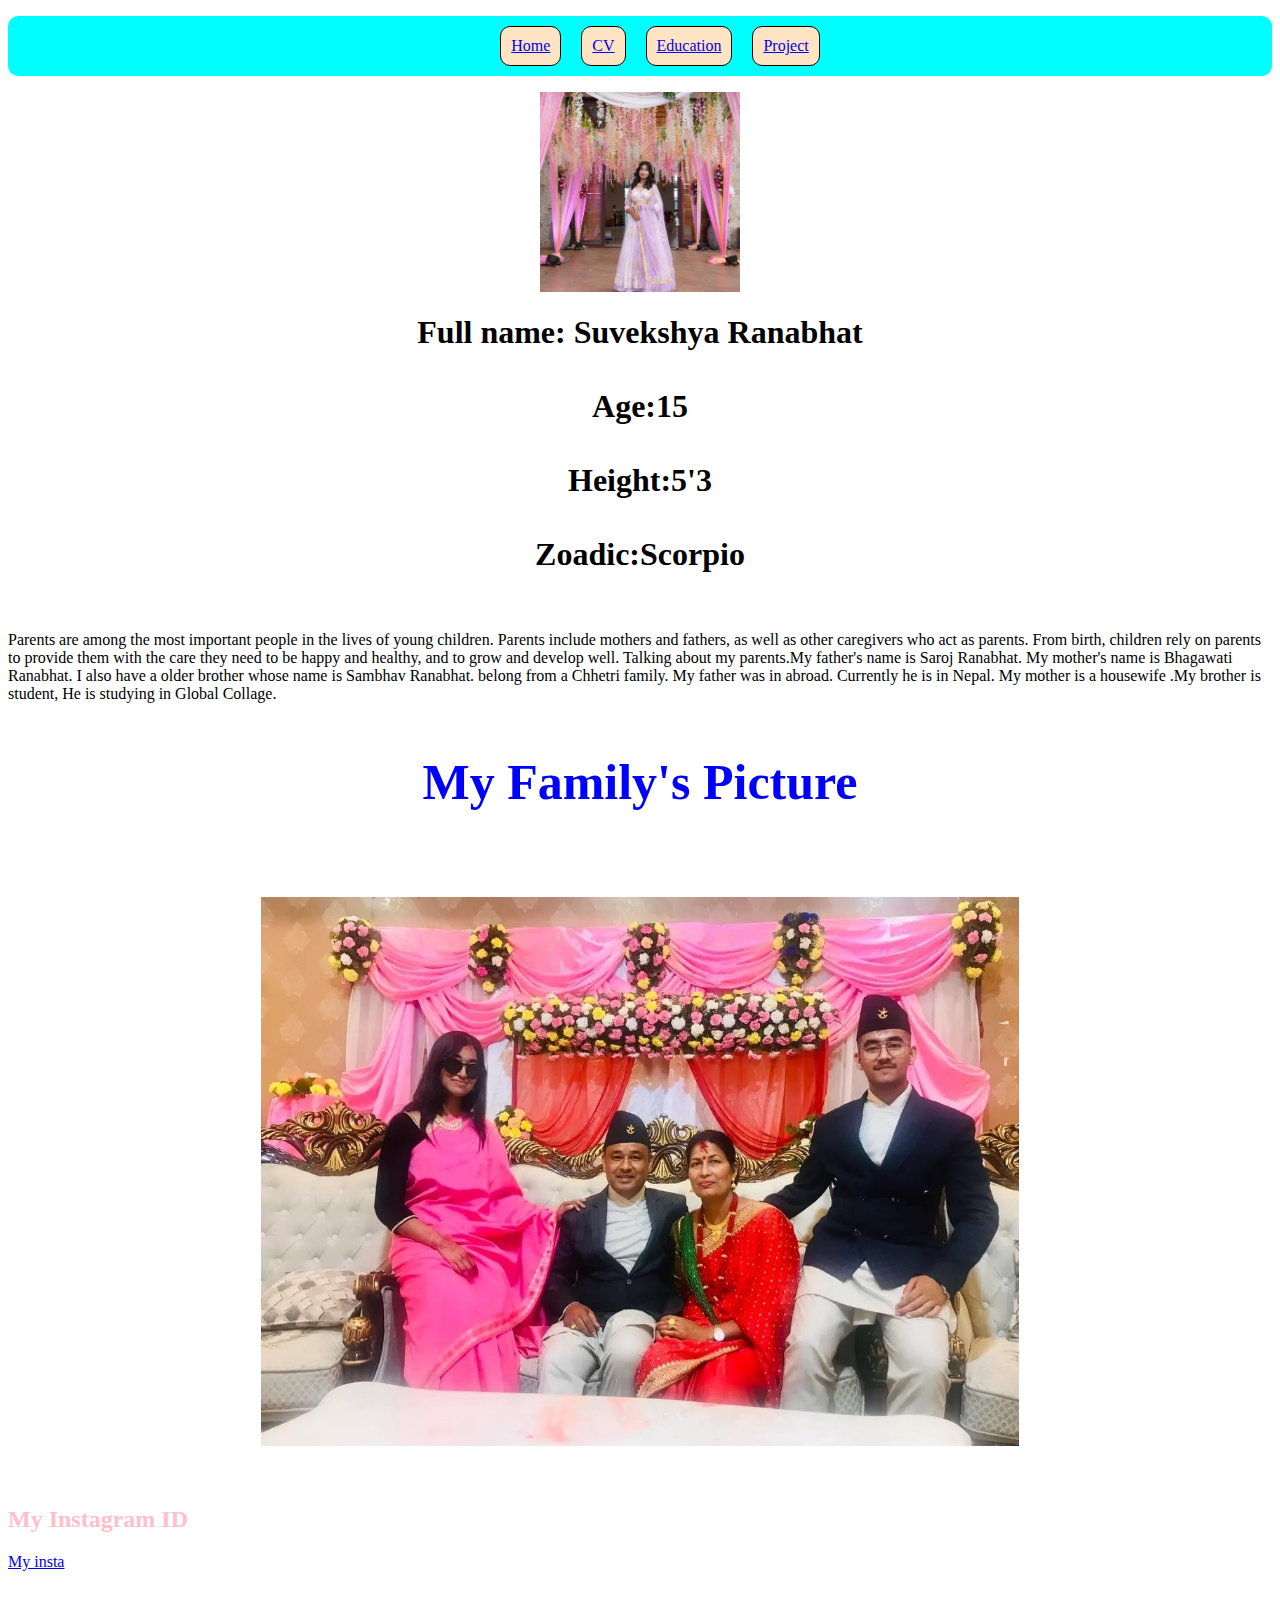
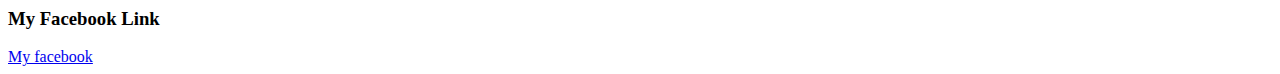
<file: index.html>
<!DOCTYPE html>
<html lang="en">
<head>
    <meta charset="UTF-8">
    <meta name="viewport" content="width=device-width, initial-scale=1.0">
    <title>SUVEKSHYA</title>
</head>

<style>
    .container{
        background-color: aqua;
        border: none;
        border-radius: 10px;
    }

    ul{
        display: flex;
        justify-content: center;
        
    }

    li{
        list-style: none;
        border-radius: 10px;
        background-color: bisque;
        padding: 10px;
        margin: 10px;
        border: 1px solid;
        
    }

    li:hover{
        background-color: black;
        color: yellow;
        cursor: pointer;
    }

h1{
  text-align: center;
}
.n{
font-size:50px;
color: blue;
font-weight: bold;


}
.h{
width: 60%;
height: 60%;
.container{
        background-color: aqua;
        border: none;
        border-radius: 10px;
    
        
    
        
    
    }

.imgdiv{
  
  justify-content: center;
  display: inline-block;
}

.m{ 
    text-align: center;
font-size: 50 px;

}




h1{
  text-align: center;
}
.n{
font-size:50px;
color: blue;
font-weight: bold;


}
.h{
width: 60%;
height: 60%;



}
.q{
color: pink;
text-align: left;

}


}
.q{
color: pink;
text-align: left;

}
</style>
<body>
    
    <div class="container">
        <ul>
            <li><a href="index.html">Home</a></li>
           <li><a href="suvekshyacv.html" >CV</li></a>
            <li><a href="education.html"> Education</a> </li>
            <li><a href="suve2.html">Project</li></a>
        
        </ul>


    </div>
   
   <div class="imgdiv">
        <center><img src="s.jpg" width="200px" style="display: flex;"></center>
        
    </div>
    <h1>Full name: Suvekshya Ranabhat<br><br>
        Age:15<br><br>
        Height:5'3<br><br>
        Zoadic:Scorpio<br><br>
    </h1>
<p class="m"> Parents are among the most important people in the lives of young children. 
  Parents include mothers and fathers, as well as other caregivers who act as parents. 
  From birth, children rely on parents to provide them with the care they need to be happy 
  and healthy, and to grow and develop well.
  Talking about my parents.My father's name is Saroj Ranabhat.
  My mother's name is Bhagawati Ranabhat.
  I also have a older brother whose name is Sambhav Ranabhat.
  belong from a Chhetri family. My father was in abroad. Currently he is in Nepal.
  My mother is a housewife .My brother is student, He is studying in Global Collage.</p>

<p  style="text-align: center;" class="n">My Family's Picture</p><br><br>

<center><img class="h" src ="suv.jpg.jpg"></center><br><br>
<h2 class="q"> My Instagram ID</h2>
<a href="https://www.instagram.com/suvekshyaranabhat/?hl=en">My insta</a><br><br>


<h3>My Facebook Link</h3>
<a href=" https://m.facebook.com/siwani.ranabhat.790/">My facebook</a>









    
</body>
</html>
</file>
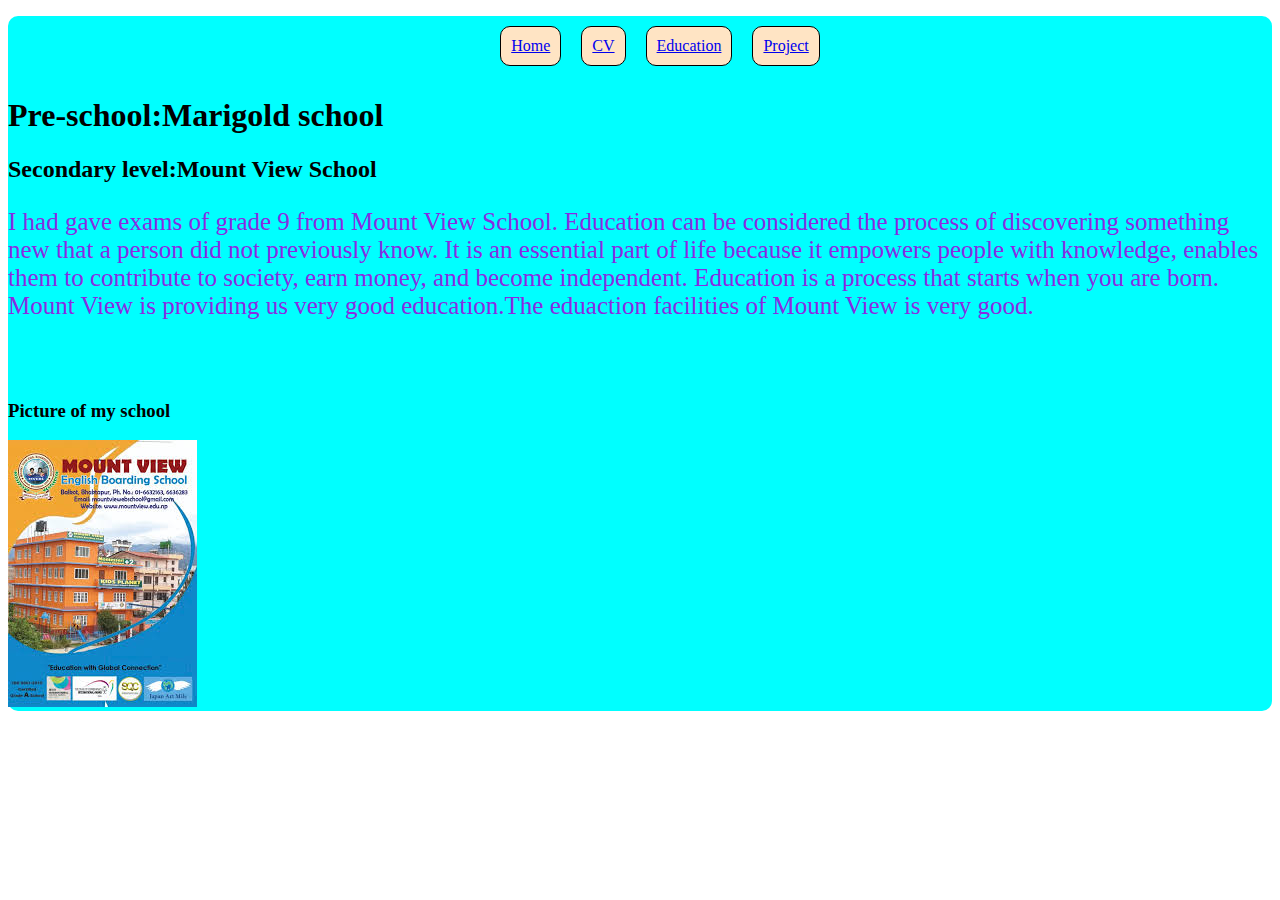
<file: education.html>
<!DOCTYPE html>
<html lang="en">
<head>
    <meta charset="UTF-8">
    <meta name="viewport" content="width=device-width, initial-scale=1.0">
    <title>My Education</title>
    <style>
.i{
color: blueviolet;
font-size: 25px;
}
.container{
        background-color: aqua;
        border: none;
        border-radius: 10px;
    }

    ul{
        display: flex;
        justify-content: center;
        
    }

    li{
        list-style: none;
        border-radius: 10px;
        background-color: bisque;
        padding: 10px;
        margin: 10px;
        border: 1px solid;
        
    }

    li:hover{
        background-color: black;
        color: yellow;
        cursor: pointer;
    }


    </style>
    
</head>
<body>
    <div class="container">
        <ul>
            <li><a href="index.html" >Home</li></a>
           <li><a href="suvekshyacv.html" >CV</li></a>
            <li><a href="education.html"> Education</a> </li>
            <li><a href="suve2.html">Project</li></a>
        
        </ul>
<h1>Pre-school:Marigold school</h1>
<h2>Secondary level:Mount View School</h2>
<p class="i">I had gave exams of grade 9 from Mount View School.
Education can be considered the process of discovering something new that
 a person did not previously know. It is an essential part of life because it 
 empowers people with knowledge, enables them to contribute to society, earn money, 
 and become independent. Education is a process that starts when you are born.
 Mount View is providing us very good education.The eduaction facilities of Mount View is very good.</p><br><br>

 <h3>Picture of my school</h3>
 <img src="mvebs.jpg"
 

 
</body>
</html>
</file>
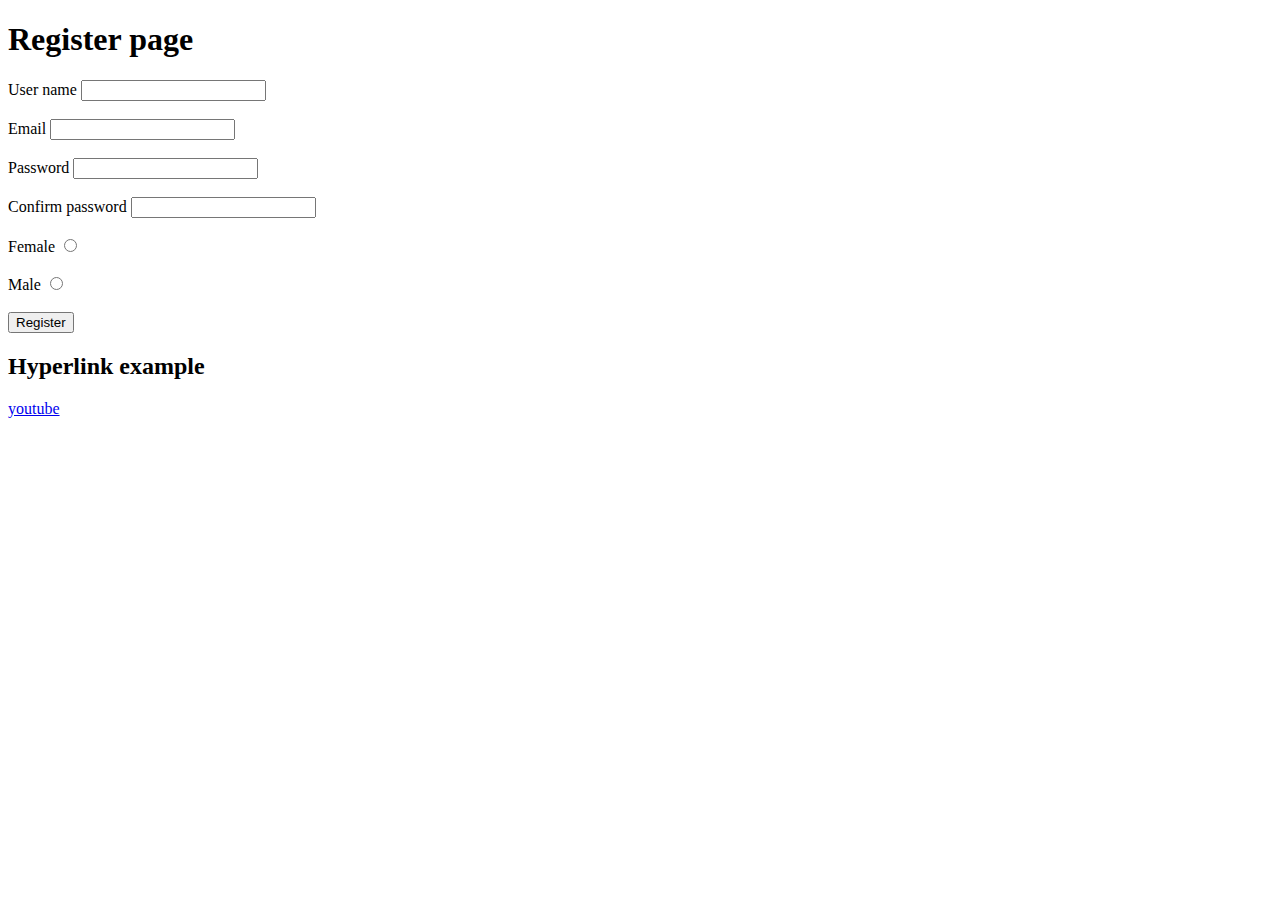
<file: registerd.html>
<!DOCTYPE html>
<html lang="en">
<head>
    <meta charset="UTF-8">
    <meta name="viewport" content="width=device-width, initial-scale=1.0">
    <title>Register file</title>
</head>
<h1>Register page</h1>
<body>
    <form>
<label for="uname">User name</label>
<input type="text" id="uname" value="" maxlength="10"><br><br>
<label for="email">Email</label>
<input type="email" id="email" value="" maxlength="20"><br><br>
<label for="password">Password</label>
<input type="password" id="password" value=""><br><br>
<label for="password">Confirm password</label>
<input type="password" id="confirm password" value=""><br><br>
<label for="gg">Female</label>
<input type="radio" name="female" id="gg"><br><br>
<label for=""male>Male</label>
<input type="radio" name="male" id="male"><br><br>
<button>Register </button>



    </form>
    <h2>Hyperlink example</h2>
    <a href="https://www.youtube.com/">youtube</a>
    
    
</body>
</html>
</file>
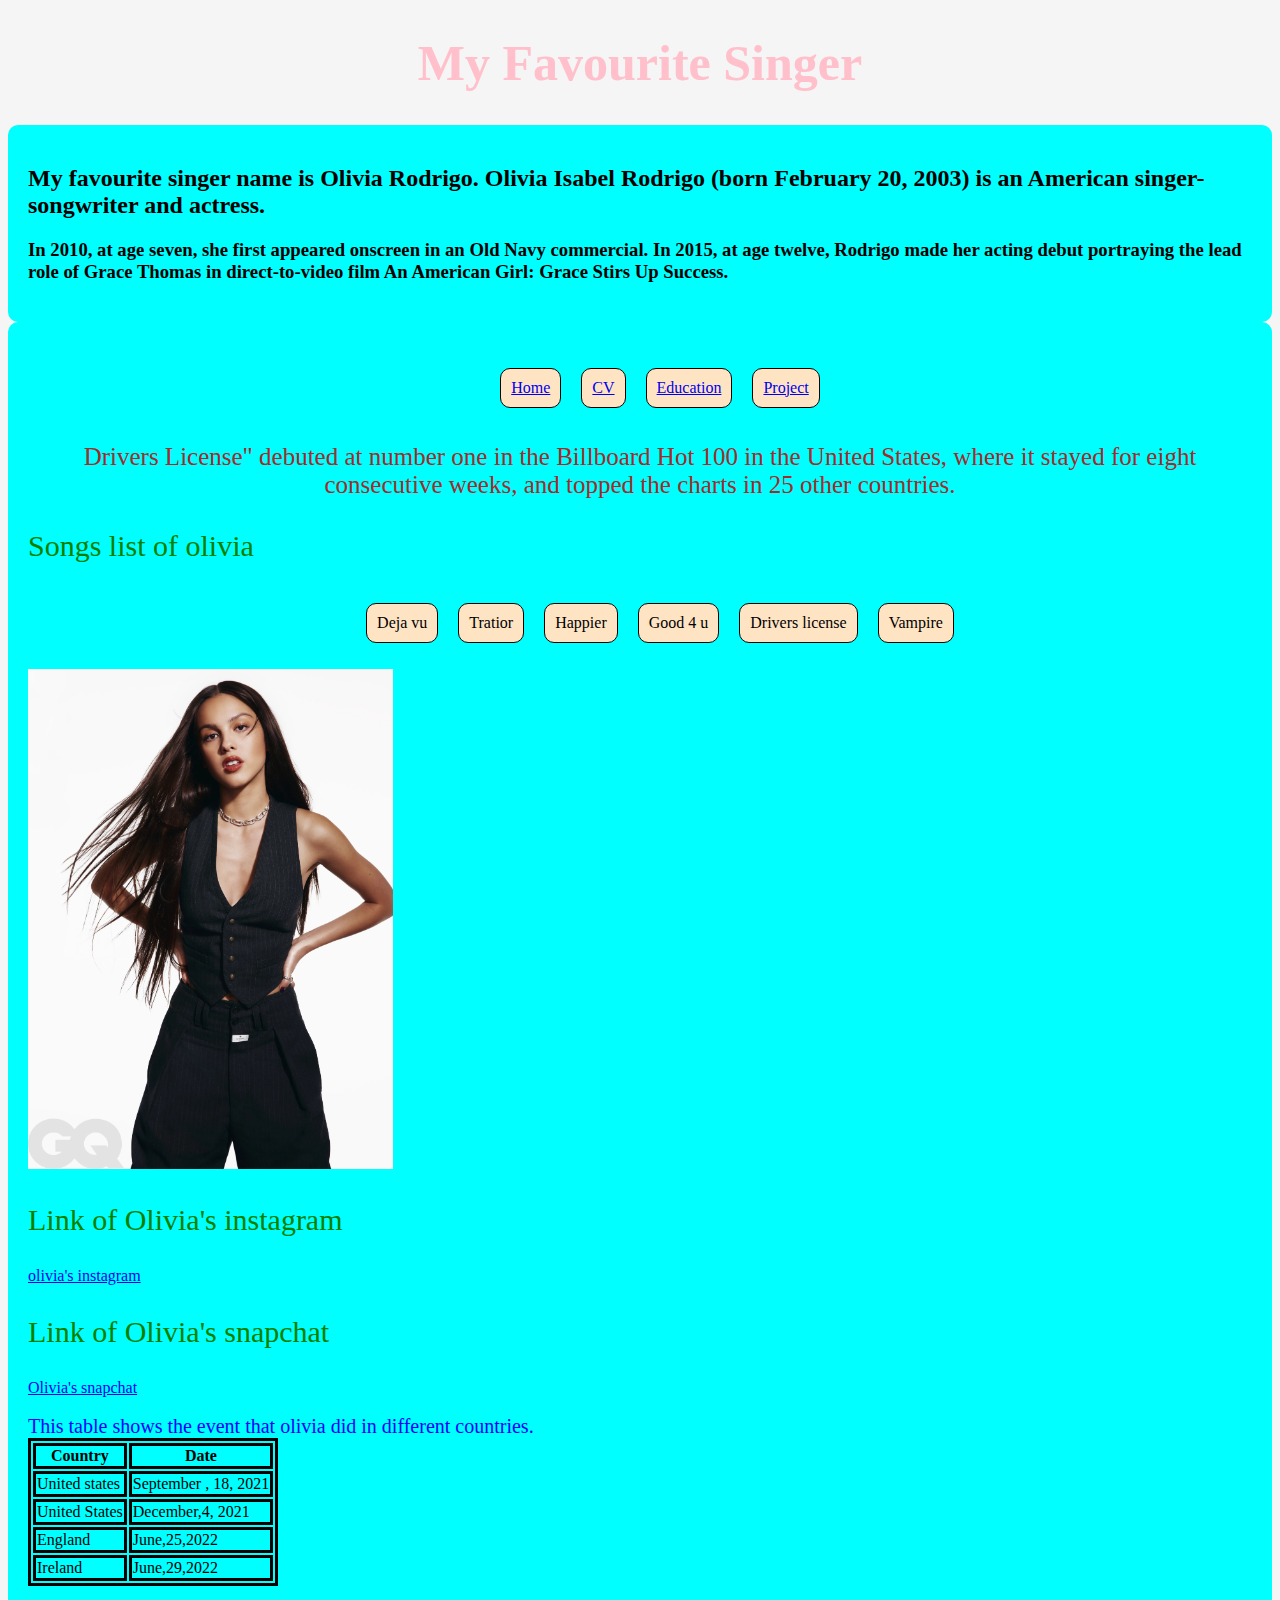
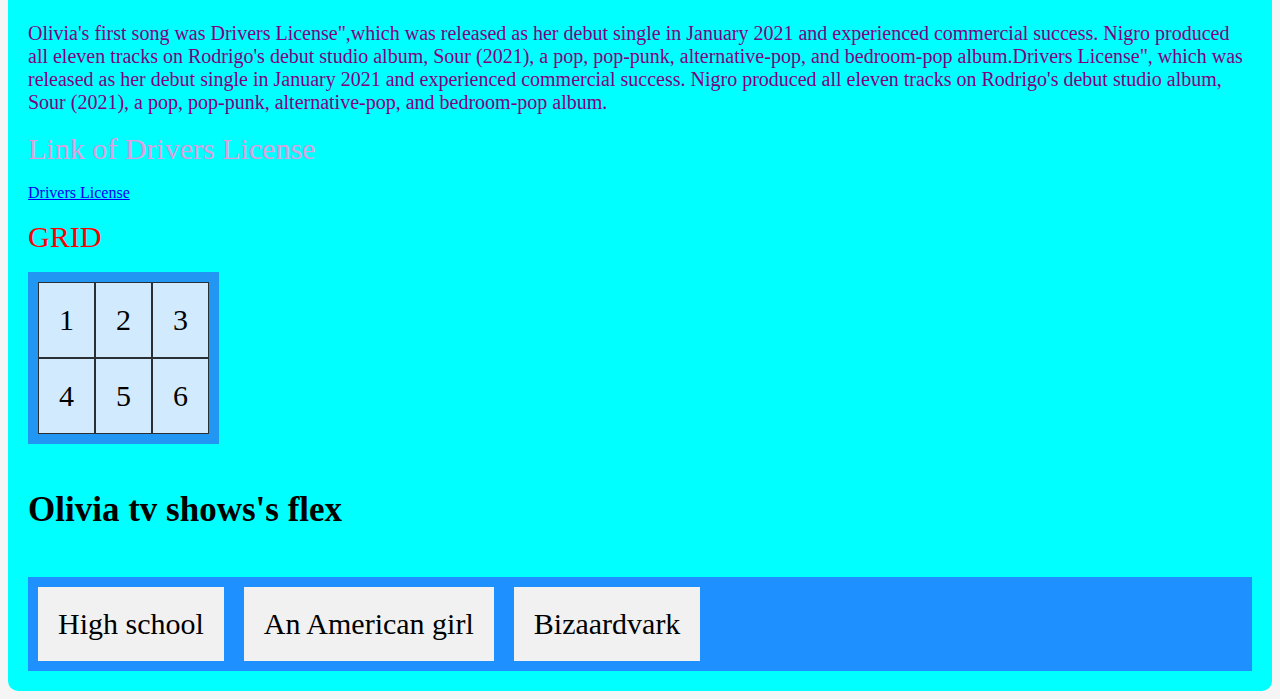
<file: suve2.html>
<!DOCTYPE html>
<html lang="en">
<head>
    <meta charset="UTF-8">
    <meta name="viewport" content="width=device-width, initial-scale=1.0">
    <title>Document</title>
    <link rel="stylesheet" href="style.css">
    <style type="text/css">

    </style>
</head>
<style>
    table,th,tr,td{
        border:solid;
    }
    .container{
        background-color: aqua;
        border: none;
        border-radius: 10px;
    }

    ul{
        display: flex;
        justify-content: center;
        
    }

    li{
        list-style: none;
        border-radius: 10px;
        background-color: bisque;
        padding: 10px;
        margin: 10px;
        border: 1px solid;
        
    }

    li:hover{
        background-color: black;
        color: yellow;
        cursor: pointer;
    }
</style>
<body>
    <h1>My Favourite Singer</h1>
    
 <div class="container">
    <h2>My favourite singer name is Olivia Rodrigo.
        Olivia Isabel Rodrigo (born February 20, 2003) is an American singer-songwriter and actress.</h2>
     <h3>In 2010, at age seven, she first appeared onscreen in an Old Navy commercial. 
         In 2015, at age twelve, Rodrigo made her acting debut portraying 
         the lead role of Grace Thomas in direct-to-video film An 
         American Girl: Grace Stirs Up Success.</h3>
         </div>
         <div class="container">
            <ul>
                <li><a href="index.html">Home</a></li>
               <li><a href="suvekshyacv.html" >CV</li></a>
                <li><a href="education.html"> Education</a> </li>
                <li><a href="suve2.html">Project</li></a>
            
            </ul>

    </h2>
    <p class="para">Drivers License" debuted at number one in the Billboard Hot
     100 in the United States, where it stayed for eight consecutive weeks, 
     and topped the charts in 25 other countries.</p>

    <p>Songs list of olivia</p>
    <ul>
    <li>Deja vu</li>
    <li>Tratior</li>
    <li>Happier</li>
    <li>Good 4 u</li>
    <li>Drivers license</li>
    <li>Vampire</li>
    </ul>
    <img src="./olivia.webp" height="500" float="right";>
    <P>Link of Olivia's instagram</P>
    <a href="https://www.instagram.com/oliviarodrigo/?hl=en">olivia's instagram</a>
    <p>Link of Olivia's snapchat</p>
    <a href="https://www.snapchat.com/add/olivia_rodrigo">Olivia's snapchat</a><br><br>



<p1 class="l">This table shows the event that olivia did in different countries.</p1>


    <table> 


        <tr>
        <th>Country</th>
        <th>Date</th>
    
        <tr>
        <td>United states</td>
        <td>September , 18, 2021</td>
     </tr>
     <tr>
        <td>United States</td>
        <td>December,4, 2021</td>
     </tr>
     <tr>
        <td>England</td>
        <td>June,25,2022</td>
     </tr>
     <tr>
        <td>Ireland</td>
        <td>June,29,2022</td>
     </tr>
    
    </table><br><br>
    <p2 class="k">Olivia's first song was Drivers License",which was released as her debut 
        single in January 2021 and experienced commercial success. Nigro produced
         all eleven tracks on Rodrigo's debut studio album, Sour (2021), a pop, pop-punk, 
         alternative-pop, and bedroom-pop album.Drivers License", which was released as her debut single in January 2021 
         and experienced commercial success. Nigro produced all eleven tracks on Rodrigo's debut studio album, 
         Sour (2021), a pop, pop-punk, alternative-pop, and bedroom-pop album. </p2><br><br>
    
    
         <p3 class="j">Link of Drivers License</p3><br><br>
          <a href="https://www.youtube.com/watch?v=ZmDBbnmKpqQ">Drivers License</a><br><br>


<p4 class="g">GRID</p4><br><br>
<div class="grid-container">
<div class="grid-item">1</div>
<div class="grid-item">2</div>
<div class="grid-item">3</div>
<div class="grid-item">4</div>
<div class="grid-item">5</div>
<div class="grid-item">6</div>
</div>
<h4 class="o">Olivia tv shows's flex</h4>

<div class="flex-container">
  <div>High school</div>
  <div>An American girl</div>
  <div>Bizaardvark</div>  
</div>
    

    
</body>
</html>
</file>
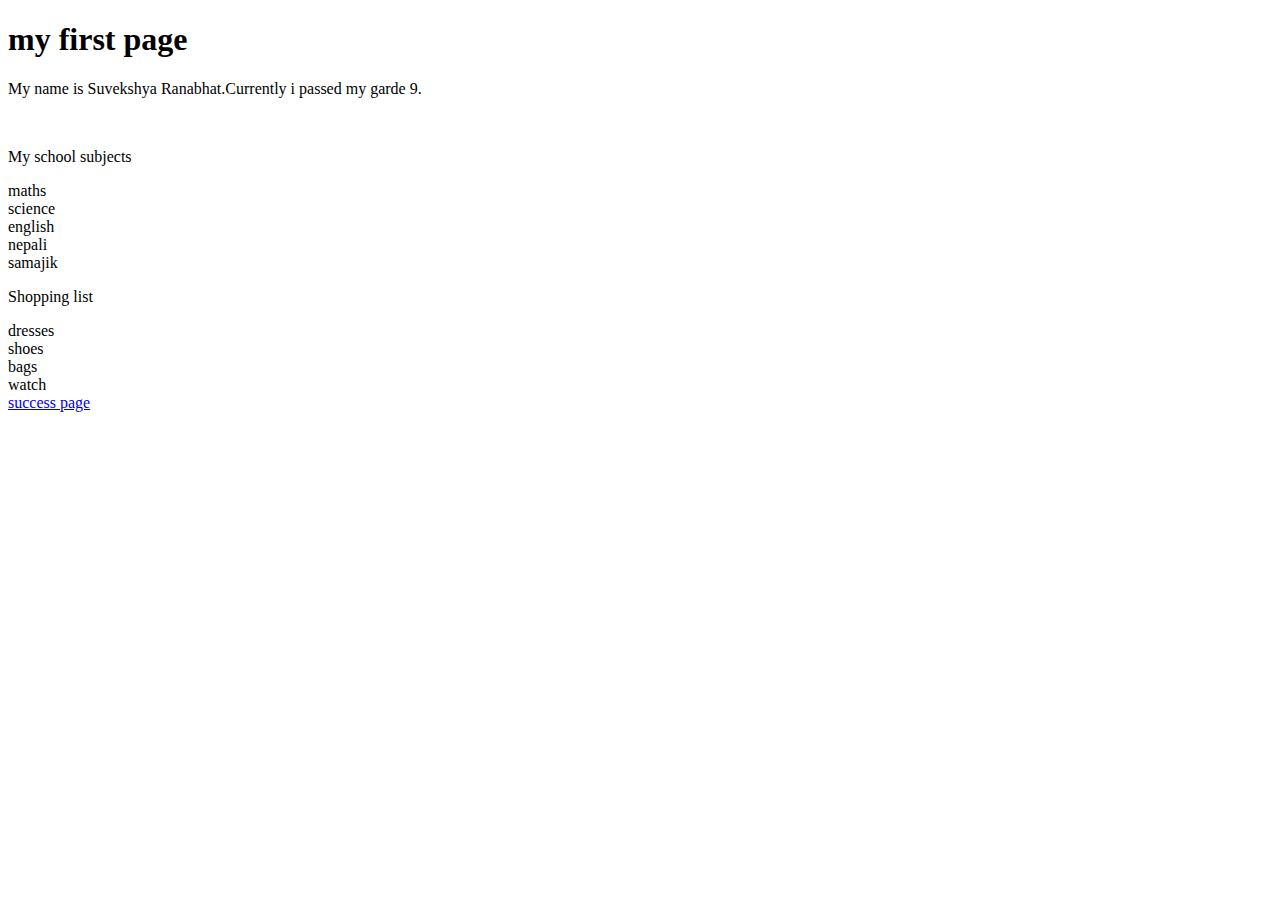
<file: suvekshya.html>
<!DOCTYPE html>
<html lang="en">
<head>
    <meta charset="UTF-8">
    <meta name="viewport" content="width=<50>, initial-scale=1.0">
    <title>Document</title>
</head>
<body>
    <h1>my first page</h1>
    <p>
My name is Suvekshya Ranabhat.Currently i passed my garde 9.

    </p>
    <br>
    <p>My school subjects</p>
    <li>maths</li>
    <li>science</li>
    <li>english</li>
    <li>nepali</li>
    <li>samajik</li>
    <p>
    Shopping list  </p>
    <li>dresses</li>
    <li>shoes</li>
    <li>bags</li>
    <li>watch</li>
    <a href="sucess.html">success page</a>
</body>
</html>
</file>
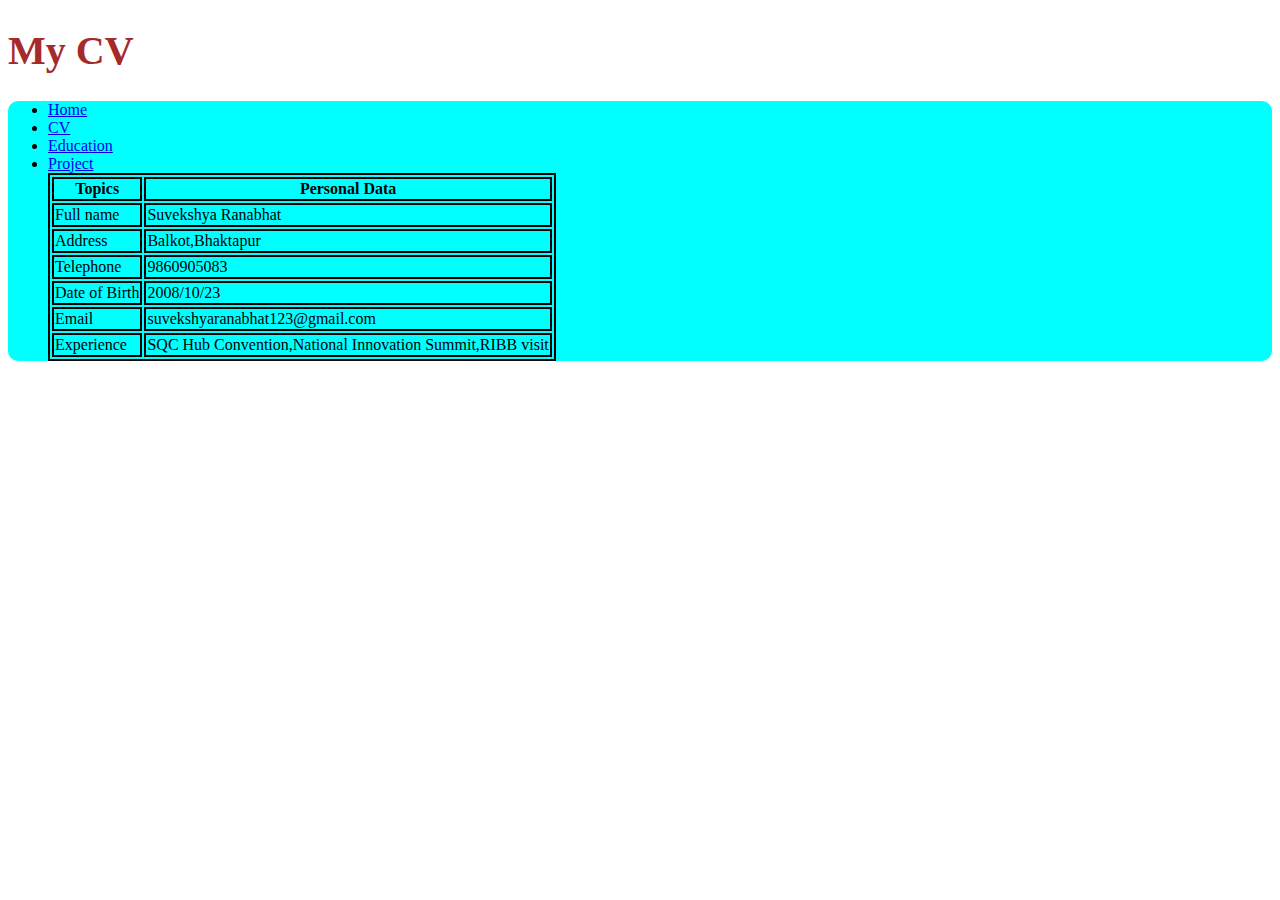
<file: suvekshyacv.html>
<!DOCTYPE html>
<html lang="en">
<head>
    <meta charset="UTF-8">
    <meta name="viewport" content="width=device-width, initial-scale=1.0">
    <title>My CV</title>

    <h1 class="k">My CV</h1>
    <style>

        table,tr,th,td {
border: solid 2px black;

        }
        .k{

       color: brown;   
       font-size: 40px;  
    
        }
        .container{
        background-color: aqua;
        border: none;
        border-radius: 10px;
    }

    





}
h1{
  text-align: center;
}
.n{
font-size:50px;
color: blue;
font-weight: bold;


}
.h{
width: 60%;
height: 60%;



}
.q{
color: pink;
text-align: left;

}
    </style>

</head>
<body>
    <div class="container">
        <ul>
            <li><a href="index.html">Home</a></li>
           <li><a href="suvekshyacv.html" >CV</li></a>
            <li><a href="education.html"> Education</a> </li>
            <li><a href="suve2.html">Project</li></a>
        
    
    <table>
        <tr> 
            <th>Topics</th>
            <th>Personal Data</th>
    </tr>
    <tr>
      <td>Full name </td>
      <td>Suvekshya Ranabhat</td>


    </tr>
    <tr>
        <td>Address</td>
        <td>Balkot,Bhaktapur</td>
    </tr>
    <tr>
        <td>Telephone</td>
        <td>9860905083</td>

    </tr>
    <tr>
        <td>Date of Birth</td>
        <td>2008/10/23</td>
    </tr>
    <tr> 
        <td> Email</td>
        <td>suvekshyaranabhat123@gmail.com</td>
    </tr>
    <tr>
        <td>Experience</td>
        <td>SQC Hub Convention,National Innovation Summit,RIBB visit</td>
    </tr>





      </table>

</body>
</html>
</file>
<file: style.css>
p{
color: green;
font-size: 30px;
}

body{
background-color: whitesmoke ;
background-size:cover;

background-repeat:no repeat;


}
h1{

    color:pink;
    text-align: center;
    font-size: 50px;

}
.para{
    color:brown;
    font-size: 25px;
    text-align: center;}


}
li{
 font-size: 20PX;}

 .l{
font-size: 20px;
color: blue;

 }
 .k{
    color:purple;
    font-size: 20px;
 }
 .j{
    font-size: 30px;
   color: plum; 
 }
 .grid-item {
    background-color: rgba(255, 255, 255, 0.8);
    border: 1px solid rgba(0, 0, 0, 0.8);
    padding: 20px;
    font-size: 30px;
    text-align: center;
 }
 .grid-container {
        display: inline-grid;
        grid-template-columns: auto auto auto;
        background-color: #2196F3;
        padding: 10px;
 }
 .g{
    color: red;
    font-size: 30px;
}
.o{
    color: black;
    font-size: 35px;
}


  
  .flex-container {
    display: flex;
    background-color: DodgerBlue;
  }
  
  .flex-container > div {
    background-color: #f1f1f1;
    margin: 10px;
    padding: 20px;
    font-size: 30px;
  }
  a:hover{
    color: aqua;
  }

 

 .container{
background-color:grey; 
padding:20px;}

@media screen and (max-width:800px){
  .container{

background-color:yellow;
  }


}
</file>
